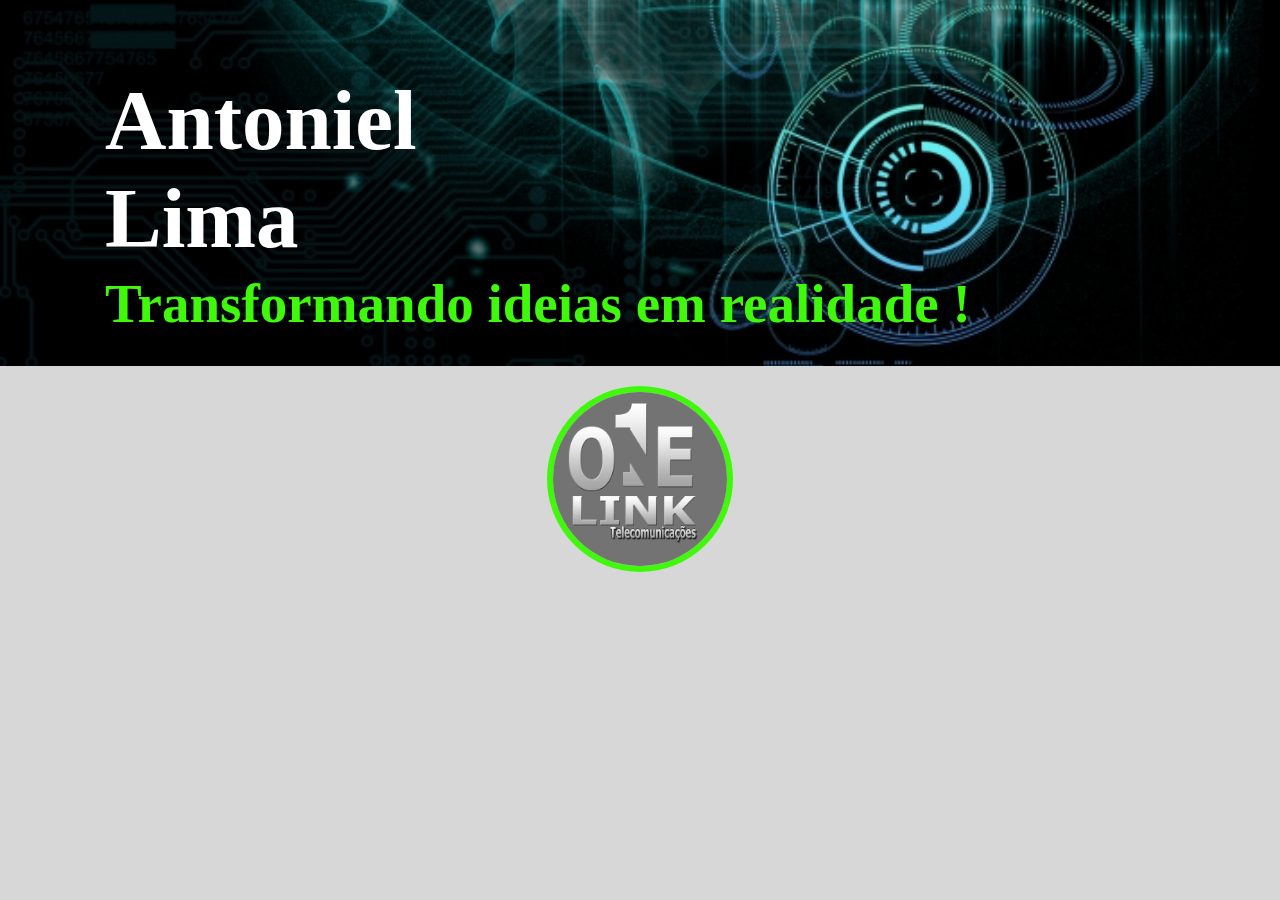
<file: index.html>
<!DOCTYPE html>
<html lang="en">
<head>
    <meta charset="UTF-8">
    <meta name="viewport" content="width=device-width, initial-scale=1.0">
    <link rel="stylesheet" href="./stile/stile.css">
    <title>Antoniel Lima</title>
</head>
<body>
    <div class="bg">
        <h2 class="bg_txt">Antoniel Lima</h2>
        <h3 class="bg_txt_02">Transformando ideias em realidade !</h3>
    </div>
    
    <div class="corpo">
        <a class="pointer" href="./paginas/pag01.html"><img class="corpo_img" src="./img/one_logo.png" alt=""></a>
        
    </div><!--corpo-->
    
</body>
</html>
</file>
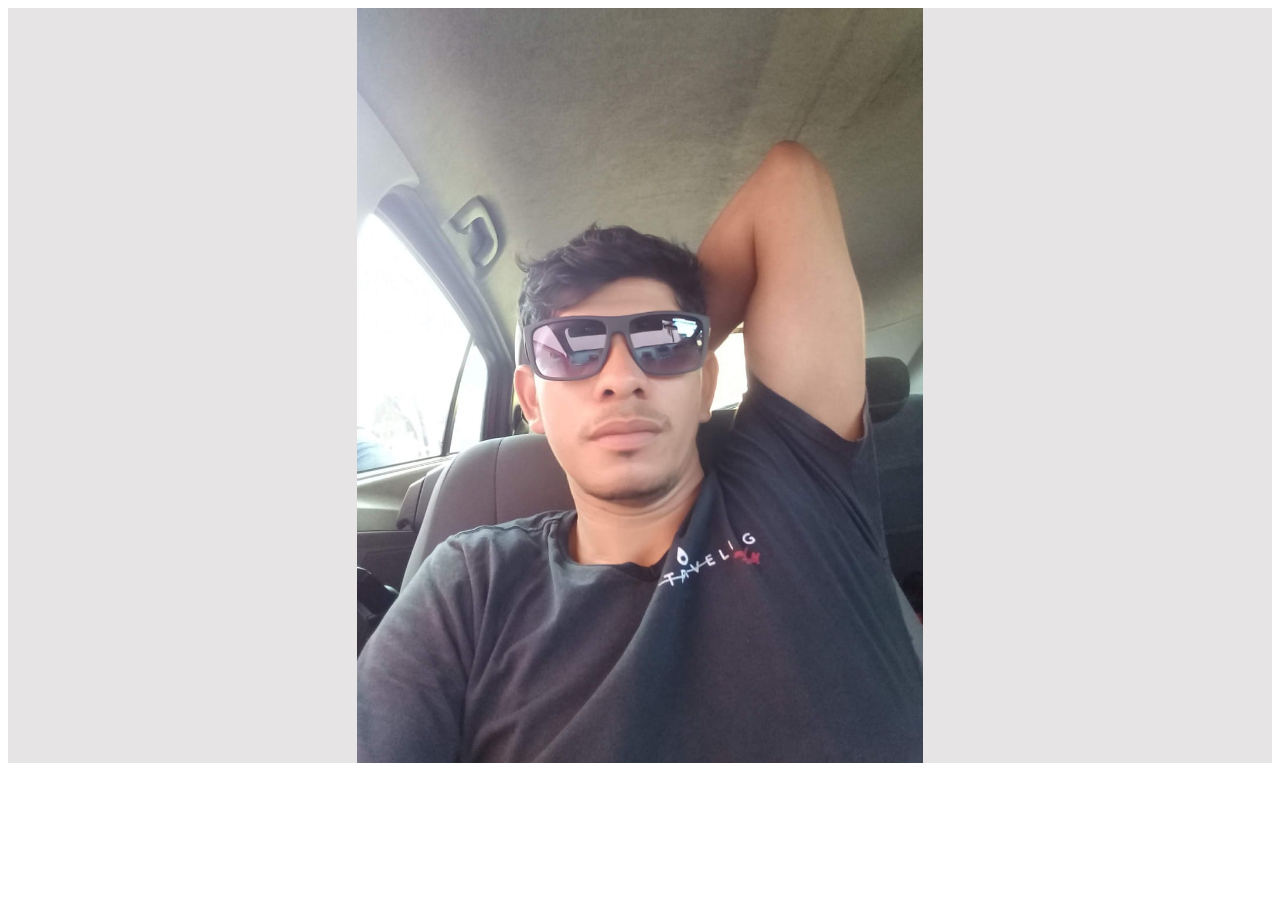
<file: paginas/pag01.html>
<!DOCTYPE html>
<html lang="en">
<head>
    <meta charset="UTF-8">
    <meta name="viewport" content="width=device-width, initial-scale=1.0">
    <title>pag01</title>
</head>
<body>
    <div>
        <img src="../img/foto.jpeg" alt="">
    </div>
        <style>
            div{
                background-color: rgb(230, 228, 228);
                width: 100%;
                display: flex;
            }
            img{
                margin: 0 auto;
                width: 566px;
            }
            @media screen and (max-width: 445px) {
                    img {
                    width: 100%;
                }
            }
        </style>    
</body>
</html>
</file>
<file: stile/stile.css>
body{
    margin: 0;
    padding: 0;
    background-color: rgb(216, 215, 215);
}
.bg{
    width: 100%;
    height: 366px;
    background-image: url(../img/bg.jpg);
    background-position: center;
    background-repeat: no-repeat;
    background-size: cover;
    display: inline-block;
}
.bg_txt{
    color: white;
    width: 326px;
    font-size: 85px;
    margin-left: 105px;
}
.bg_txt_02{
    color: #3FF80C;
    font-size: 55px;
    margin-left: 105px;
    margin-top: -65px;
}
@media screen and (max-width: 980px){
    .bg_txt_02 { font-size: 35px; }
}
@media screen and (max-width: 445px) {
    .bg { 
        width: auto;
        padding: 50px 0;
    }
    .bg_txt {
        font-size: 65px;
        margin: 0;
        margin-bottom: 59px;
        text-align: center;
    }   
    .bg_txt_02 { 
        margin: 0;
        text-align: center;
        width: 100%; 
        font-size: 29px;
    }
}
.corpo {
    width: 100%;
    margin-top: 20px;
    display: flex;
}
.pointer {
    margin: 0 auto;
}
.corpo_img{
    cursor: pointer;
    width: 174px;
    height: 174px;
    border-radius: 144px;
    border: 6px solid #3FF80C;

}
</file>
